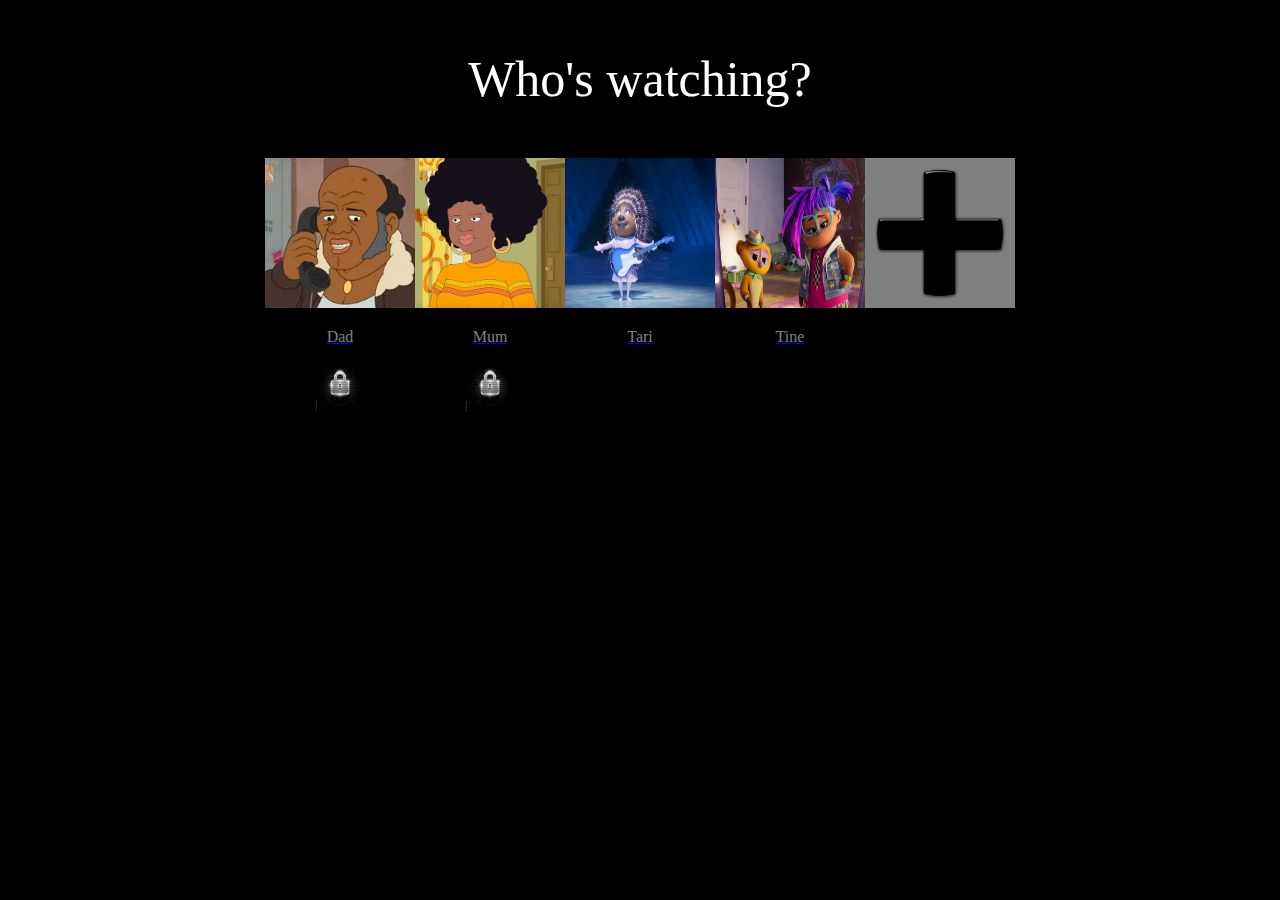
<file: index.html>
<!DOCTYPE html>
<html lang="en">

<head>
    <title>Catalogue</title>
    <meta charset="UTF-8">
    <link href="./style.css" rel="stylesheet" />
</head>

<body>
    <div class="title-div">
        <p>Who's watching?</p>
    </div>
    <div class="container">
        <div class="first">
            <a href="./dad.html" class="dad-link"><img src="./assets/images/profiles/smokeyonphone.png.jpeg" alt="profile photo" width="150px" height="150px" />
            <p>Dad</p>
            <img src="./assets/images/icons/lock.jpg" alt="lock image" width="50px" height="50px" id="lock-icon"/>
        </a>
        </div>
        <div class="second">
            <a href="./mum.html" class="mum-link" ><img src="./assets/images/profiles/georgia.jpg" alt="profile photo" width="150px" height="150px" />
            <p>Mum</p>
            <img class="lock" src="./assets/images/icons/lock.jpg" alt="lock image" width="50px" height="50px" id="lock-icon"/>
        </a>
        </div>
        <div class="third">
            <a href="./first-kid.html" class="first-kid-link"><img src="./assets/images/profiles/sing2-tlo_da7682dfd8.jpg" alt="profile photo" width="150px" height="150px" />
            <p>Tari</p>
        </a>
        </div>
        <div class="fourth">
            <a href="./second-kid.html" class="second-kid-link"><img src="./assets/images/profiles/kid.jpg" alt="profile photo" width="150px" height="150px" />
            <p>Tine</p>
        </a>
        </div>
        <div class="fifth">
            <img src="./assets/images/icons/plus-icon-toenail.jpg" alt="add symbol"
                width="150px" height="150px" />
        </div>
    </div>
</body>

</html>
</file>
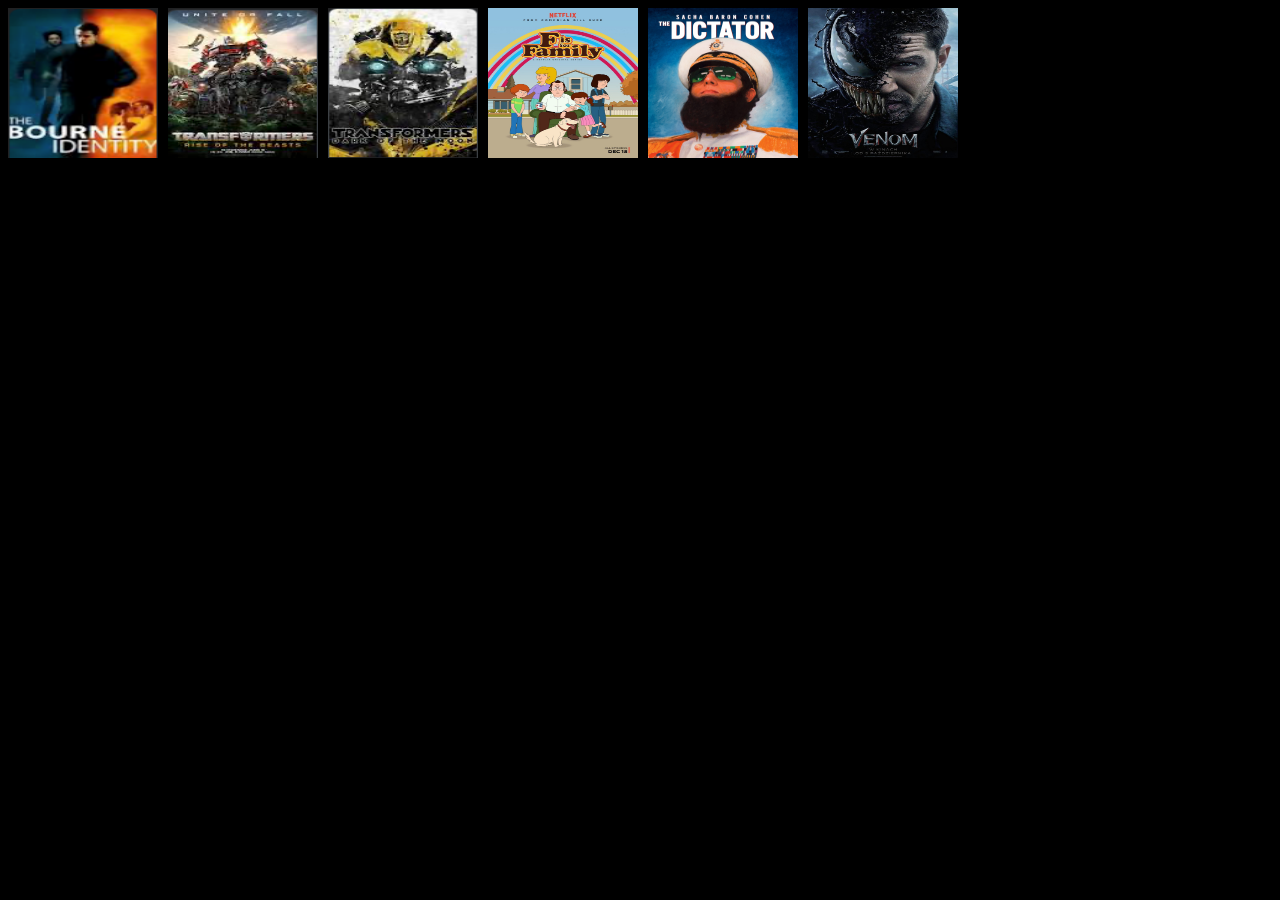
<file: dad.html>
<!DOCTYPE html>
<html lang="en">
    <head>
        <title>Dad Movies</title>
        <meta charset="UTF-8">
        <link href="./style.css" rel="stylesheet">
    </head>

    <body>
        <div class="dad-main-container">
            <div class="movie-one">
                <a href="https://www.youtube.com/watch?v=FpKaB5dvQ4g"><img src="./assets/images/movies/bourneidentity.jpg" alt="movie-poster" width="150px" height="150px" /></a>
            </div>
            <div class="movie-two">
                <a href="https://www.youtube.com/watch?v=itnqEauWQZM"><img src="./assets/images/movies/transformerriseofthebeast.jpg" alt="movie-poster" width="150px" height="150px" /></a>
            </div>
            <div class="movie-three">
                <a href="https://www.youtube.com/watch?v=ET9SHYzMz_4"><img src="./assets/images/movies/transformersdarkofthemoon.jpg" alt="movie-poster" width="150px" height="150px" /></a>
            </div>
            <div class="movie-four">
                <a href="https://www.youtube.com/watch?v=f2AmK5QVtbg"><img src="./assets/images/movies/fisforfamily.jpg" alt="movie-poster" width="150px" height="150px" /></a>
            </div>
            <div class="movie-four">
                <a href="https://www.youtube.com/watch?v=cYplvwBvGA4"><img src="./assets/images/movies/thedictator.jpg" alt="movie-poster" width="150px" height="150px" /></a>
            </div>
            <div class="movie-four">
                <a href="//www.youtube.com/watch?v=u9Mv98Gr5pY"><img src="./assets/images/movies/venom.jpg" alt="movie-poster" width="150px" height="150px" /></a>
            </div>
        </div>
    </body>
</html>
</file>
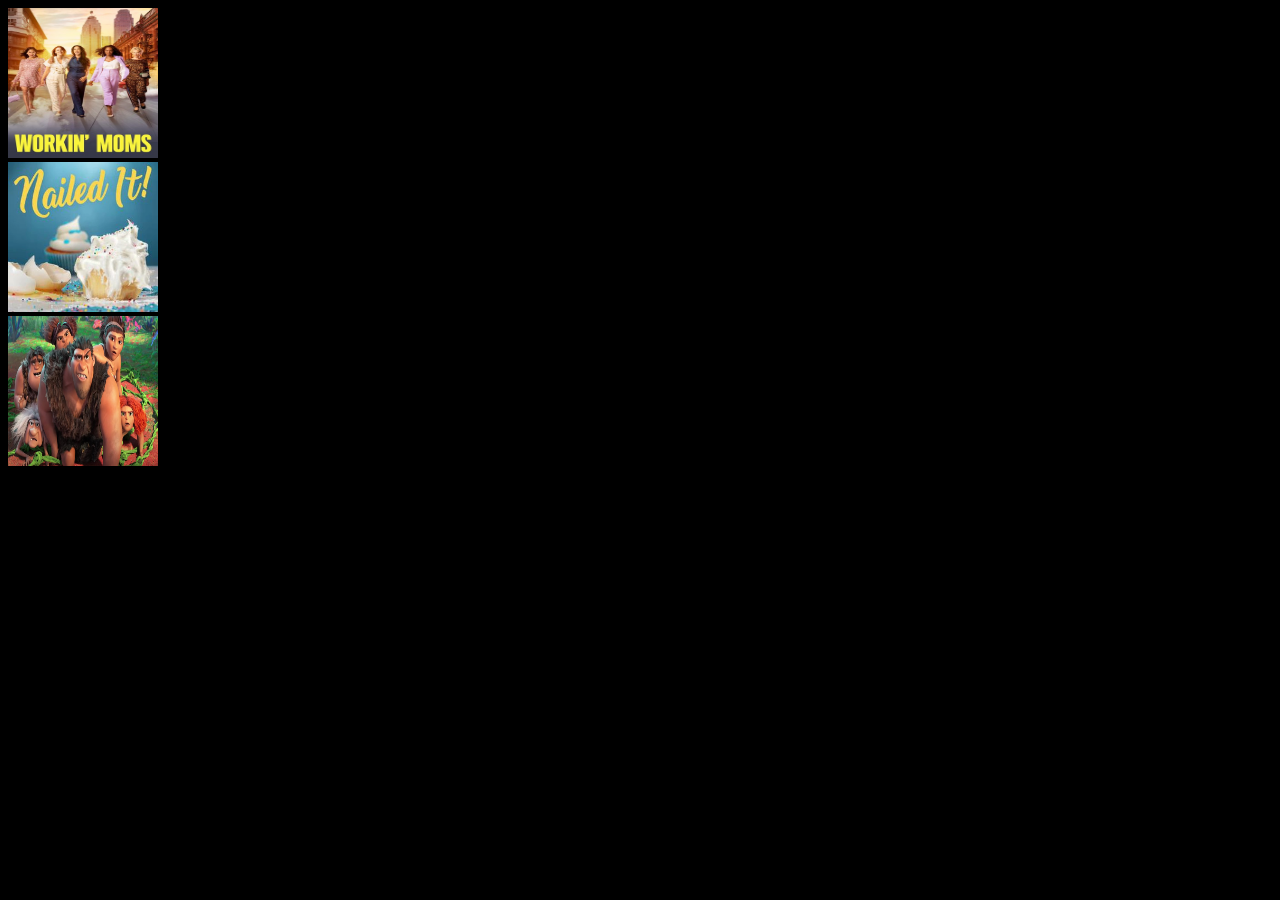
<file: mum.html>
<!DOCTYPE html>
<html lang="en">
    <head>
        <title>Mum Movies</title>
        <meta charset="UTF-8">
        <link href="./style.css" rel="stylesheet">
    </head>

    <body>
        <div class="mum-main-container">
            <div class="movie-three">
                <a href="https://www.youtube.com/watch?v=PSF_FtQUglw"><img src="./assets/images/movies/working-mums.jpeg" alt="movie-poster" width="150px" height="150px"></a>
            </div>
            <div class="movie-one">
                <img src="./assets/images/movies/Nailed_It.jpg" alt="movie-poster" width="150px" height="150px" />
            </div>
            <div class="movie-two">
                <img src="./assets/images/movies/Croods-A-New-Age-1024x587.jpg" alt="movie-poster" width="150px" height="150px" />
            </div>
        </div>
    </body>
</html>
</file>
<file: style.css>
body {
    background-color: black;
}
.container {
    display: flex;
    flex-wrap: wrap;
    height: 50vw;
    justify-content: center;
    align-items: baseline;
}
.container > * {
    width: 150px;
    height: 150px;
}
.title-div {
    font-size: 50px;
    color: white;
    text-align: center;
}
.first {
    background-color: purple;
}
.second {
    background-color: skyblue;
}
.third {
    background-color: green;
}

.fourth {
    background-color: yellow;
}
.fifth {
    background-color: grey;
}

.first > p {
    color: gray;
    text-align: center;
}

.dad-link > p {
    color: gray;
    text-align: center;
}

.mum-link > p {
    color: gray;
    text-align: center;
}

.first-kid-link > p {
    color: gray;
    text-align: center;
}

.second-kid-link > p {
    color: gray;
    text-align: center;
}

.dad-main-container {
    display: flex;
    flex-wrap: wrap;
    gap: 10px;
}

@media (max-width: 1250px) {
    .container {
      flex-direction: column;
      height: 100%;
      align-items: center;
    }
  }

  @media (max-width: 1250px) {
    dad-main-container {
      flex-direction: column;
      height: 100%;
      align-items: center;
    }
  }

  @media (max-width: 1250px) {
    mum-main-container {
      flex-direction: column;
      height: 100%;
      align-items: center;
    }
  }

  #lock-icon {
    display: block;
    margin-left: auto;
    margin-right: auto;
  }
</file>
